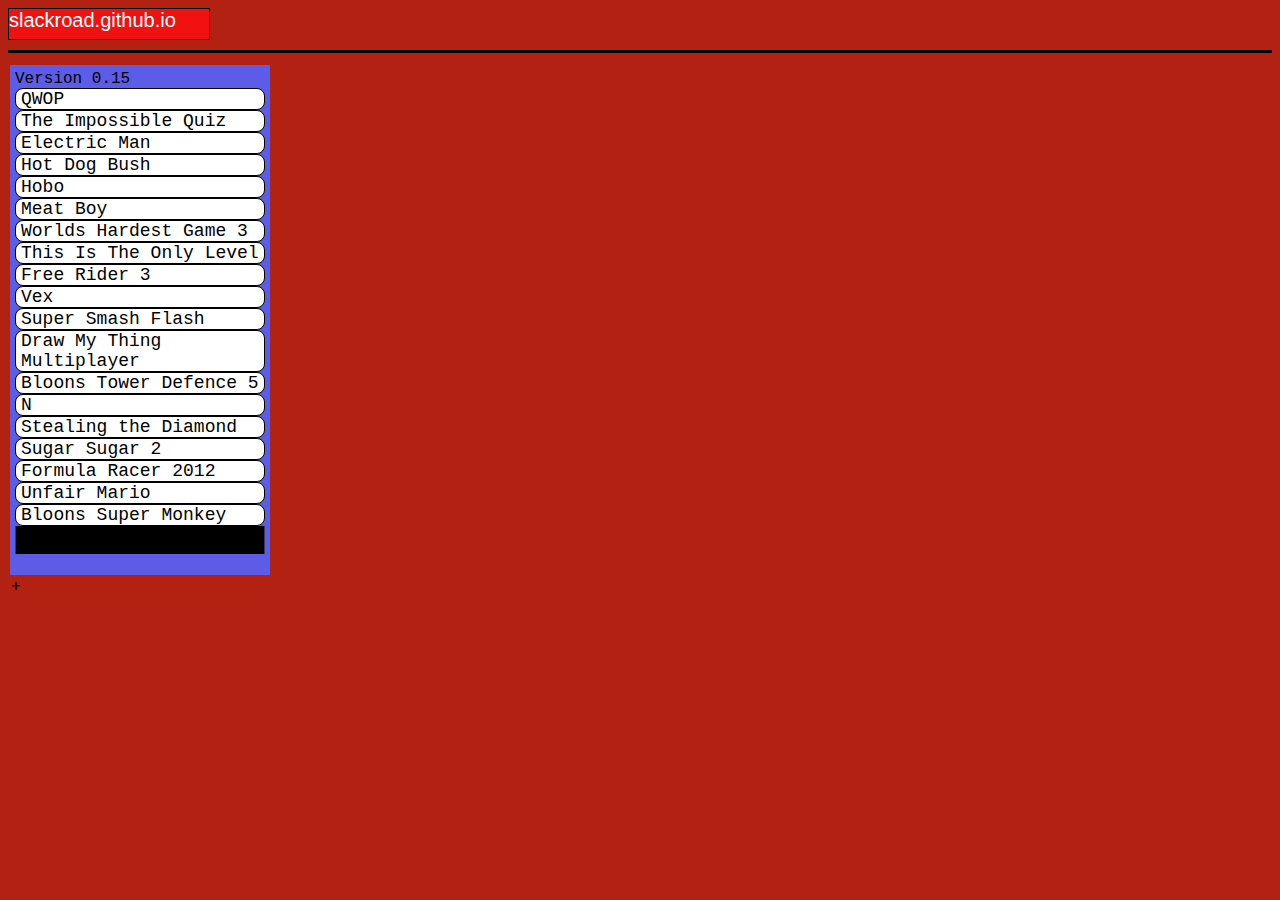
<file: index.html>
<html>
<head>
	<link rel="stylesheet" type="text/css" href="style.css">
	<script src="http://ajax.googleapis.com/ajax/libs/jquery/2.0.0/jquery.min.js"></script>
	<script src="myscript.js"></script> 

	<title> Ceratin Games </title>
</head>
<body>

<div class="title">
	slackroad.github.io
</div>

<div class="seperator"> 
	<!-- Nothing (just a seperator) -->
</div>
<table class="mainTable">
	<tr>
		<td class="contents">	
			<div class="wrapper">
					Version 0.15		
					<div id= "qwop" class="gameButton" onclick='startGame("http://play-qwop.com/games/qwop-new.swf")'> QWOP </div>
					<div id= "tiq" class="gameButton"  onclick='startGame("http://www8.agame.com/mirror/flash/t/The_impossible_quiz/theimpossiblequiz.swf?gp=1")'> The Impossible Quiz </div>

					<div id= "em2" class="gameButton"  onclick='startGame("http://www.flashgames247.com/misc-games/1032/electricman2.swf")'> Electric Man </div>

					<div id= "hdb" class="gameButton"  onclick='startGame("http://media.y8.com/system/contents/6101/original/hot-dog-bush-y8.swf?1320879242")'> Hot Dog Bush </div>

					<div id= "hobo" class="gameButton"  onclick='startGame("http://media.y8.com/system/contents/11849/original/hobobrawl1008.swf")'> Hobo </div>

					<div id= "mb" class="gameButton"  onclick='startGame("http://www8.agame.com/a10/meatboy/MeatBoy.swf?gp=1")'> Meat Boy </div>

					<div id= "whg3" class="gameButton"  onclick='startGame("http://www.addictinggames.com/newGames/puzzle-games/worldshardestgame3/worldshardestgame3.swf")'> Worlds Hardest Game 3</div>

					<div id= "titol" class="gameButton"  onclick='startGame("http://www.addictinggames.com/newGames/funny-games/thisistheonlylevel/thisistheonlylevel.swf")'> This Is The Only Level </div>

					<div id= "freerider3" class="gameButton" onclick='startGame("http://www.addictinggames.com/newGames/action-games/free-rider-3/free-rider-3.swf")'> Free Rider 3 </div>

					<div id= "vex" class="gameButton" onclick='startGame("http://www.addictinggames.com/newGames/action-games/vex/vex.swf")'> Vex</div>

					<div id="ssflash" class="gameButton" onclick='startGame("http://kdata1.com/swf/smashflash.swf")'>Super Smash Flash </div>

					<div id= "dmtm" class="gameButton" onclick='startGame("http://onemorelevel.com/static/mpgames/drawmything.swf")'>Draw My Thing Multiplayer</div>

					<div id= "BTD5" class="gameButton" onclick='startGame("http://cdn.spikedmath.com/math-games/games/btd_5.swf")'>Bloons Tower Defence 5</div>

					<div id= "N" class="gameButton" onclick='startGame("http://f1.silvergames.com/n-game.swf")'>N</div>

					<div id= "stealingthed" class="gameButton" onclick='startGame("http://www.addictinggames.com/newGames/puzzle-games/stealing-the-diamond/stealing-the-diamond.swf")'>Stealing the Diamond</div>

					<div id= "sugarsugar2" class="gameButton" onclick='startGame("http://www.addictinggames.com/newGames/puzzle-games/sugarsugar2/sugarsugar2.swf")'>Sugar Sugar 2</div>

					<div id= "formracer2012" class="gameButton" onclick='startGame("http://files.crazygames.com/formularacer2012.swf")'>Formula Racer 2012</div>

					<div id= "unfairmario" class="gameButton" onclick='startGame("http://playunfairmario.com/unfair-mario.swf")'>Unfair Mario</div>

					<div id= "bsupermonkey" class="gameButton" onclick='startGame("http://www.ninjakiwifiles.com/Games/gameswfs/bloonssupermonkey.swf?v=20130515-1")'>Bloons Super Monkey</div>

					<div id= "" class="gameButton" onclick='startGame("")'></div>

					<div id= "" class="gameButton" onclick='startGame("")'></div>

					<div id= "" class="gameButton" onclick='startGame("")'></div>

					<div id= "" class="gameButton" onclick='startGame("")'></div>

					<div id= "" class="gameButton" onclick='startGame("")'></div>

					<div id= "" class="gameButton" onclick='startGame("")'></div>

					<div id= "" class="gameButton" onclick='startGame("")'></div>

					<div id= "" class="gameButton" onclick='startGame("")'></div>

					<div id= "" class="gameButton" onclick='startGame("")'></div>

					<div id= "" class="gameButton" onclick='startGame("")'></div>

					<div id= "" class="gameButton" onclick='startGame("")'></div>

					<div id= "" class="gameButton" onclick='startGame("")'></div>

					<div id= "" class="gameButton" onclick='startGame("")'></div>

					<div id= "" class="gameButton" onclick='startGame("")'></div>

			</div>
			
		<td> 
			<div class="content" data-showing="false"></div>
		</td>
	</tr>
	<td> 
		<div class = "swfplus" onclick=" var link = prompt('Please put in your link for the game you want to play (.swf)', 'Link'); startGame(link)">+</div>
	</td>
</table>



</body>
</html>
</file>
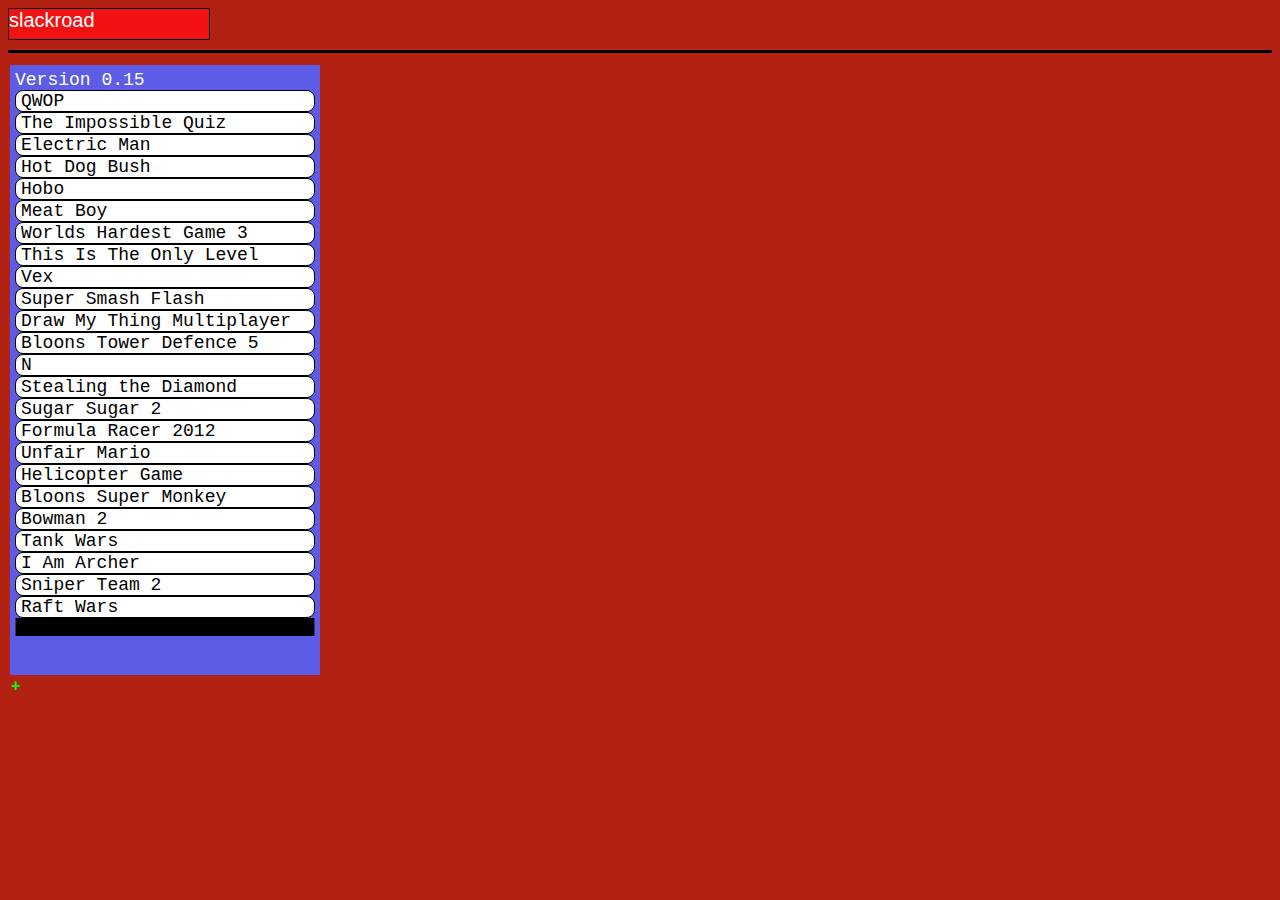
<file: ceratingames/index.html>
<html>
<head>
	<link rel="stylesheet" type="text/css" href="style.css">
	<script src="http://ajax.googleapis.com/ajax/libs/jquery/2.0.0/jquery.min.js"></script>
	<script src="myscript.js"></script> 

	<title> slackroad's website </title>
</head>
<body>

<div class="title">
	slackroad
</div>

<div class="seperator"> 
	<!-- Nothing (just a seperator) -->
</div>

<table class="mainTable">
	<tr>
		<td class="contents">	
			<div class="wrapper">
					Version 0.15		
					<div id= "qwop" class="gameButton" onclick='startGame("http://play-qwop.com/games/qwop-new.swf")'> QWOP </div>
					<div id= "tiq" class="gameButton"  onclick='startGame("http://www8.agame.com/mirror/flash/t/The_impossible_quiz/theimpossiblequiz.swf?gp=1")'> The Impossible Quiz </div>

					<div id= "em2" class="gameButton"  onclick='startGame("http://www.flashgames247.com/misc-games/1032/electricman2.swf")'> Electric Man </div>

					<div id= "hdb" class="gameButton"  onclick='startGame("http://media.y8.com/system/contents/6101/original/hot-dog-bush-y8.swf?1320879242")'> Hot Dog Bush </div>

					<div id= "hobo" class="gameButton"  onclick='startGame("http://media.y8.com/system/contents/11849/original/hobobrawl1008.swf")'> Hobo </div>

					<div id= "mb" class="gameButton"  onclick='startGame("http://www8.agame.com/a10/meatboy/MeatBoy.swf?gp=1")'> Meat Boy </div>

					<div id= "whg3" class="gameButton"  onclick='startGame("http://www.addictinggames.com/newGames/puzzle-games/worldshardestgame3/worldshardestgame3.swf")'> Worlds Hardest Game 3</div>

					<div id= "titol" class="gameButton"  onclick='startGame("http://www.addictinggames.com/newGames/funny-games/thisistheonlylevel/thisistheonlylevel.swf")'> This Is The Only Level </div>

					<div id= "vex" class="gameButton" onclick='startGame("http://www.addictinggames.com/newGames/action-games/vex/vex.swf")'> Vex</div>

					<div id="ssflash" class="gameButton" onclick='startGame("http://kdata1.com/swf/smashflash.swf")'>Super Smash Flash </div>

					<div id= "dmtm" class="gameButton" onclick='startGame("http://onemorelevel.com/static/mpgames/drawmything.swf")'>Draw My Thing Multiplayer</div>

					<div id= "BTD5" class="gameButton" onclick='startGame("http://cdn.spikedmath.com/math-games/games/btd_5.swf")'>Bloons Tower Defence 5</div>

					<div id= "N" class="gameButton" onclick='startGame("http://f1.silvergames.com/n-game.swf")'>N</div>

					<div id= "stealingthed" class="gameButton" onclick='startGame("http://www.addictinggames.com/newGames/puzzle-games/stealing-the-diamond/stealing-the-diamond.swf")'>Stealing the Diamond</div>

					<div id= "sugarsugar2" class="gameButton" onclick='startGame("http://www.addictinggames.com/newGames/puzzle-games/sugarsugar2/sugarsugar2.swf")'>Sugar Sugar 2</div>

					<div id= "formracer2012" class="gameButton" onclick='startGame("http://files.crazygames.com/formularacer2012.swf")'>Formula Racer 2012</div>

					<div id= "unfairmario" class="gameButton" onclick='startGame("http://playunfairmario.com/unfair-mario.swf")'>Unfair Mario</div>

					<div id= "helicoptergame" class="gameButton" onclick='startGame("http://www.addictinggames.com/newGames/action-games/helicoptergame/helicoptergame.swf")'>Helicopter Game</div>

					<div id= "bsupermonkey" class="gameButton" onclick='startGame("http://www.ninjakiwifiles.com/Games/gameswfs/bloonssupermonkey.swf?v=20130515-1")'>Bloons Super Monkey</div>

					<div id= "bowman2" class="gameButton" onclick='startGame("http://www.addictinggames.com/newGames/shooting-games/bowman2/bowman2.swf")'>Bowman 2</div>

					<div id= "tankwars" class="gameButton" onclick='startGame("http://www.addictinggames.com/newGames/shooting-games/tankwars/tankwars.swf")'>Tank Wars</div>

					<div id= "iamarcher" class="gameButton" onclick='startGame("http://www.addictinggames.com/newGames/shooting-games/iamarcher/iamarcher.swf")'>I Am Archer</div>

					<div id= "sniperteam2" class="gameButton" onclick='startGame("http://www.addictinggames.com/newGames/shooting-games/sniperteam2/sniperteam2.swf")'>Sniper Team 2</div>

					<div id= "raftwars" class="gameButton" onclick='startGame("http://www.addictinggames.com/newGames/shooting-games/raftwars/raftwars.swf")'>Raft Wars</div>

					<div id= "" class="gameButton" onclick='startGame("")'></div>

					<div id= "" class="gameButton" onclick='startGame("")'></div>

					<div id= "" class="gameButton" onclick='startGame("")'></div>

					<div id= "" class="gameButton" onclick='startGame("")'></div>

					<div id= "" class="gameButton" onclick='startGame("")'></div>

					<div id= "" class="gameButton" onclick='startGame("")'></div>

					<div id= "" class="gameButton" onclick='startGame("")'></div>

					<div id= "" class="gameButton" onclick='startGame("")'></div>

					<div id= "" class="gameButton" onclick='startGame("")'></div>

			</div>
			
		<td> 
			<div class="content" data-showing="false"></div>
		</td>
	</tr>
	<td> 
		<div class = "swfplus" onclick=" var link = prompt('Please put in your link for the game you want to play (.swf)', 'Link'); startGame(link)">+</div>
	</td>
</table>



</body>
</html>
</file>
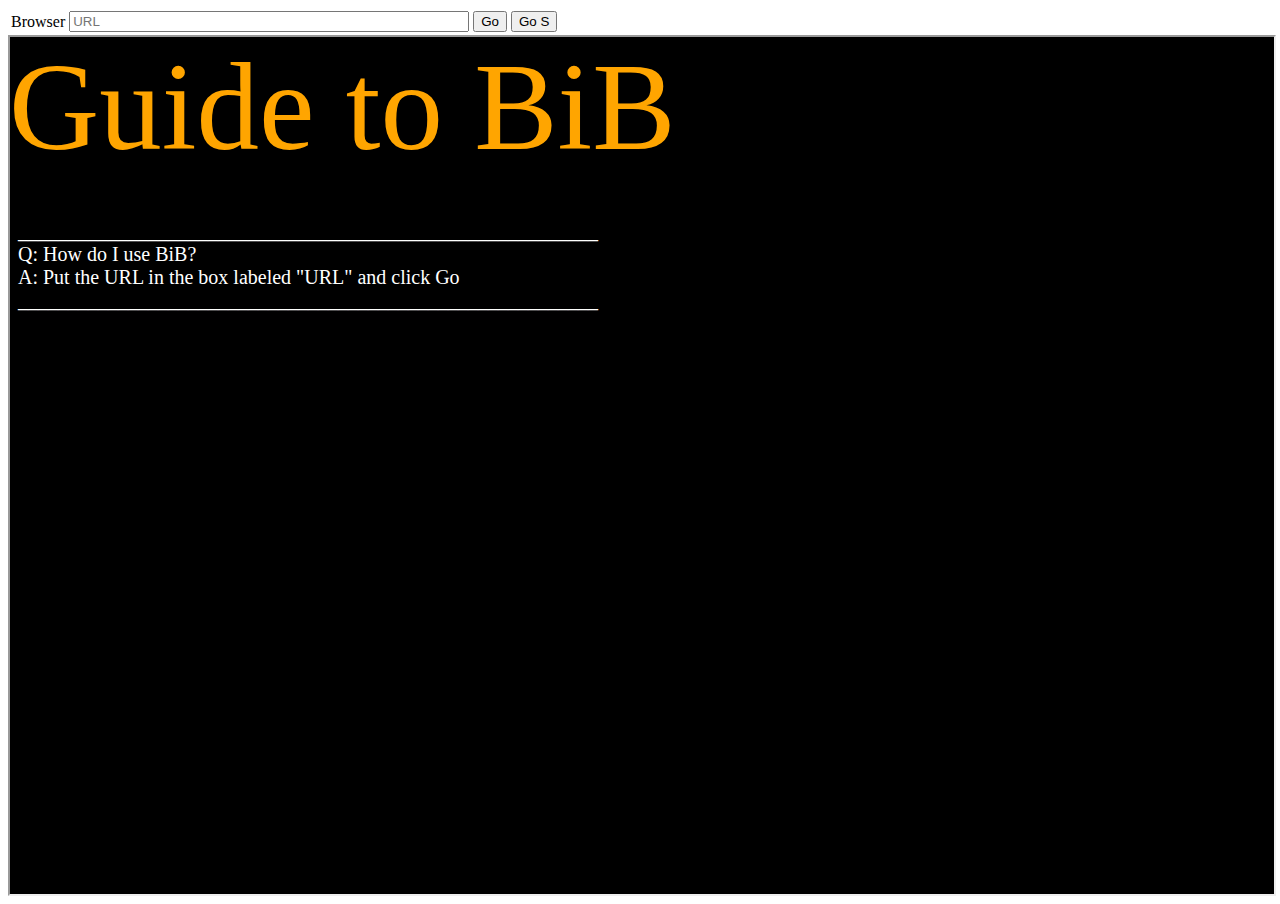
<file: iframetest/index.html>
<html>
<head>
	<link rel="stylesheet" type="text/css" href="style.css">
	<script src="http://ajax.googleapis.com/ajax/libs/jquery/2.0.0/jquery.min.js"></script>
	<script src="script.js"></script> 

	<title> Browser in Browser (BiB)</title>
</head>
<body>
<table> 
<tr> 
	<td>
		<div height="50" width="50" onclick="whichBrowser()"> Browser</div>
	</td>
	<td> 
		<input placeholder="URL" class="urlbox">
	</td>
	<td> 
		<button class="urlsearch" onclick="urlSearch()"> Go</button>
	</td>
	<td> 
		<button class="urlsearchs" onclick="urlSearchWithS()"> Go S</button>
	</td>
</tr>
</table>
<iframe src="http://slackroad.github.io/iframetest/help.html" class="browser" id="browser" width="100%" height="97%"> </iframe>
</body>
</html>
</file>
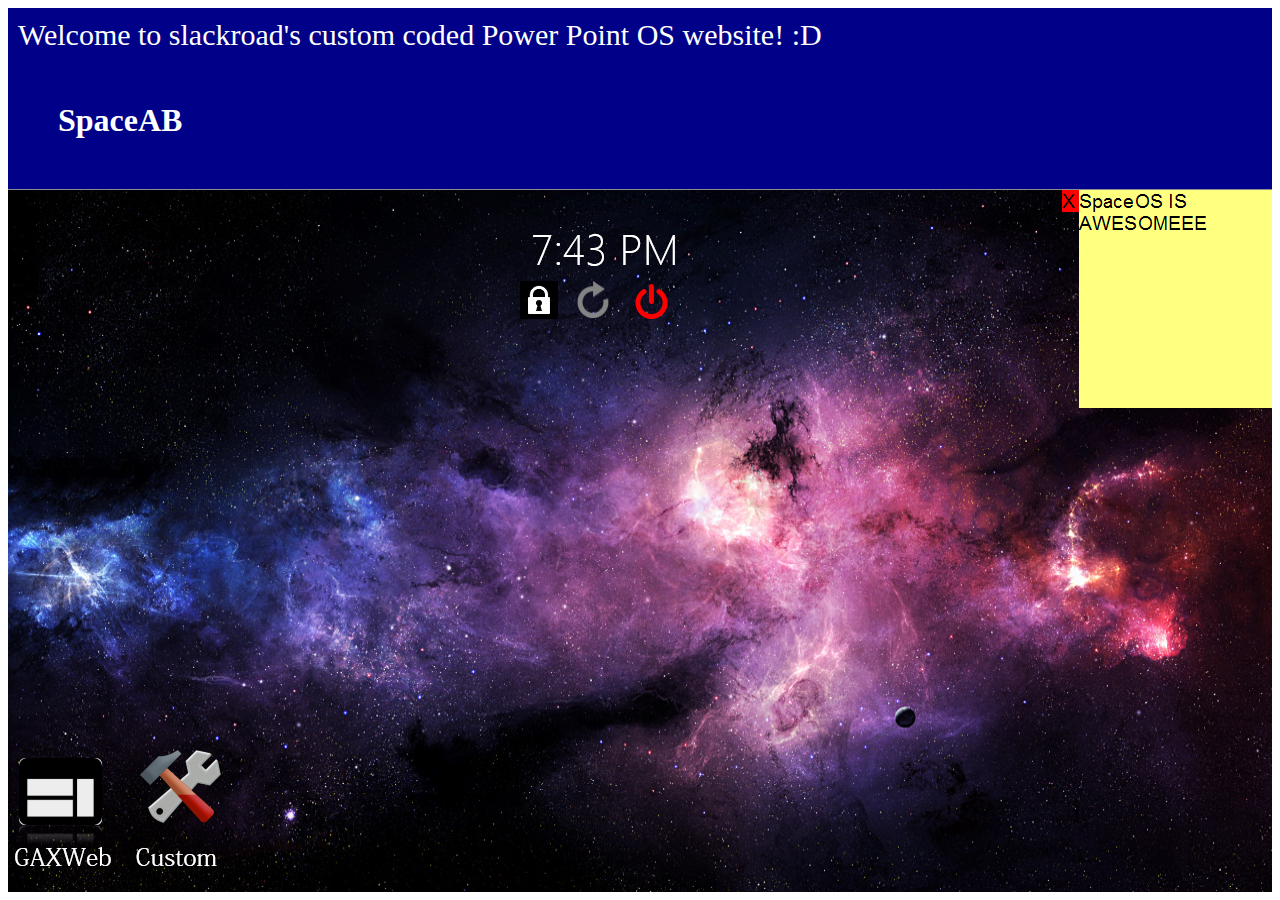
<file: pptos/index.html>
<html>
<head>
	<link rel="stylesheet" type="text/css" href="style.css">
	<script src="http://ajax.googleapis.com/ajax/libs/jquery/2.0.0/jquery.min.js"></script>
	<script src="script.js"></script> 

	<title> PPTOS slackroad</title>
</head>
<body>
<div class="wrapper">
	<div class="content"> 
		<div class="welcome"> 
			Welcome to slackroad's custom coded Power Point OS website! :D
		</div>

		<div class="SpaceAB"> 
			<h1 class="SpaceABH1">SpaceAB</h1>
			<img src="desktopscreenshotsos.PNG"></img>
			<div class="sabdssc"> Desktop Space AB</p>
			<img src="gaxbrowserscreenshotsos.PNG"></img>
			<div class="sabgaxbssc"> GAX Browser Space AB</p>
			<a href="SpaceAB.ppsm" class="downloadspaceab" onclick="return addOneToDownloads()">Click Me To Download</a>
			<div class="dfsab">Downloads: </div>
		</div>
	</div>
</div>
</body>
</html>
</file>
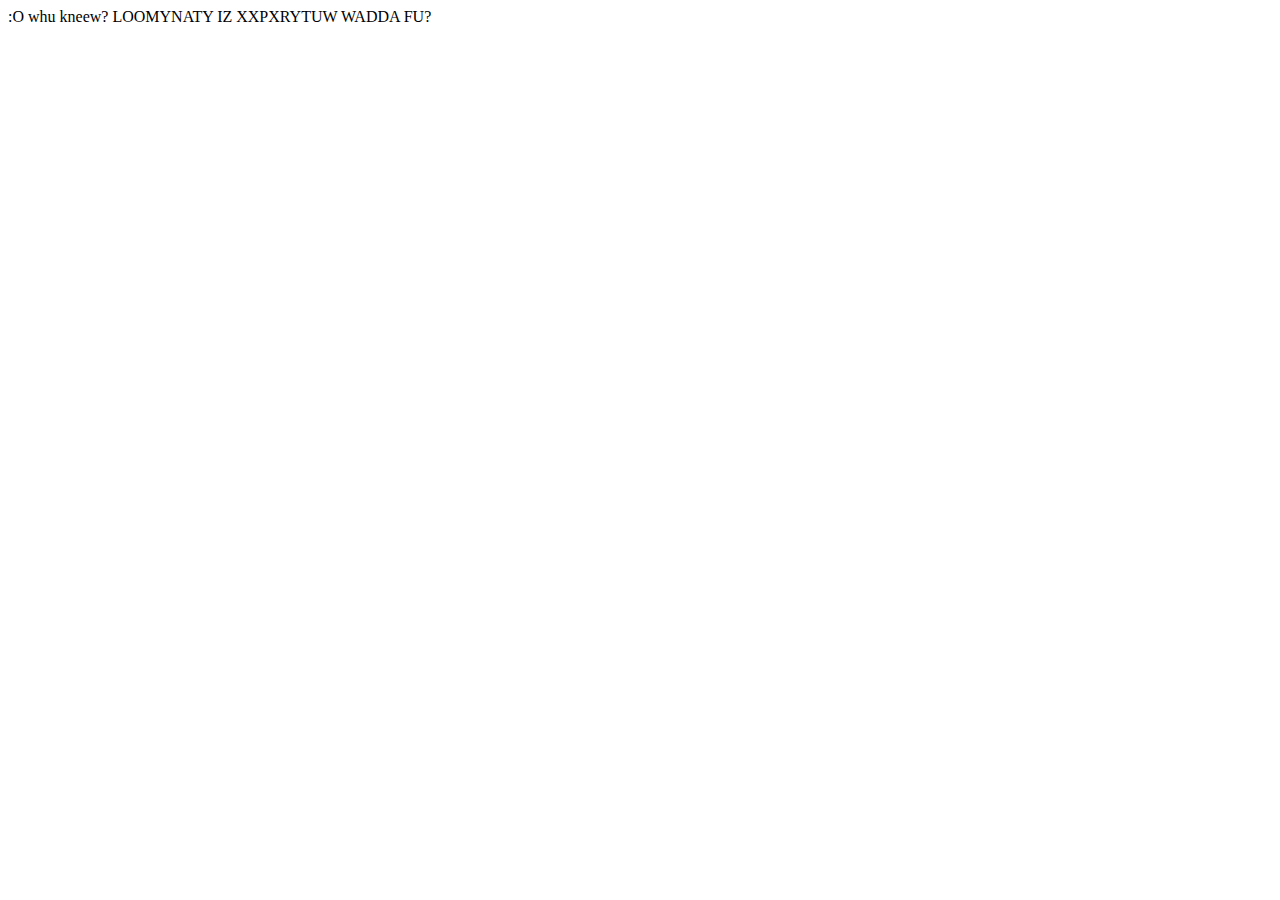
<file: illuminati.html>
<html> 
<head> 
<title> loominati = xxpxrytuw :O</title>
<style> 
.whoa{font-size="30px";}
</style>
</head>
<body> 
  <div class="whoa"> :O whu kneew? LOOMYNATY IZ XXPXRYTUW WADDA FU?</div>
</body
</html>
</file>
<file: style.css>
*{
	 font-family: Courier New;
	 overflow-x:hidden;
}

body{
	background-color: #B22111;
}

.title{
	background-color: #F11111;
	color: #FFFFFF;
	width: 200px;
	height: 30px;
	font-family: "Verdana", Verdana, sans-serif;
	font-size: 20;
	border: solid black 1.8px;
}

.wrapper{
	height : 500px;
	overflow-y: scroll;
}
.seperator{
	margin-top: 10px;
	margin-bottom: 10px;
	background-color: black;
	width:1920px;
	height:3px;
	position: relative;
}

.contents{
	width: 250px;
	background-color: #5C5CE6;
	padding: 5px;
}

.game{
	border: 1.5px solid black;
}	

.mainTable{
	//border : 2px solid white;
	width : 100%;
}

.mainTable tr{
	//border : 2px solid white;
}

.mainTable td{
	//border : 2px solid white;
}

.gameButton{
 background: #ffffff;
 border-radius: 8px;
 color: #000000;
 font-size: 18px;
 padding: 0px 5px 0px 5px;
 border: solid #000000 1px;
 text-decoration: none;
 width : auto;
}

.gameButton:hover{
 background-color:#FFFF00;
}

.
</file>
<file: ceratingames/style.css>
*{
	 font-family: Courier New;
	 overflow-x:hidden;
}

body{
	background-color: #B22111;
}

.title{
	background-color: #F11111;
	color: #FFFFFF;
	width: 200px;
	height: 30px;
	font-family: "Verdana", Verdana, sans-serif;
	font-size: 20;
	border: solid black 1.8px;
}

.wrapper{
	height : 600px;
	overflow-y: scroll;
}
.seperator{
	margin-top: 10px;
	margin-bottom: 10px;
	background-color: black;
	width:1920px;
	height:3px;
	position: relative;
}

.contents{
	width: 300px;
	background-color: #5C5CE6;
	padding: 5px;
	color:white;
	font-size: 18;
}

.game{
}	

.mainTable{
	//border : 2px solid white;
	width : 100%;
}

.mainTable tr{
	//border : 2px solid white;
}

.mainTable td{
	//border : 2px solid white;
	-webkit-touch-callout: none;
	-webkit-user-select: none;
	-khtml-user-select: none;
	-moz-user-select: none;
	-ms-user-select: none;
	user-select: none;
}

.swfplus{
 color:lime;
 font-weight: bold;
}
.gameButton{
 background: #ffffff;
 border-radius: 8px;
 color: #000000;
 font-size: 18px;
 padding: 0px 5px 0px 5px;
 border: solid #000000 1px;
 text-decoration: none;
 width : auto;
}

.gameButton:hover{
 background-color:#FFFF99;
}


::-webkit-scrollbar-track
{
	-webkit-box-shadow: inset 0 0 6px rgba(0,0,0,0.3);
	background-color: #F5F5F5;
	border-radius: 10px;
}

::-webkit-scrollbar
{
	width: 10px;
	background-color: #F5F5F5;
}

::-webkit-scrollbar-thumb
{
	border-radius: 10px;
	background-image: -webkit-gradient(linear,
									   left bottom,
									   left top,
									   color-stop(0.44, rgb(122,153,217)),
									   color-stop(0.72, rgb(73,125,189)),
									   color-stop(0.86, rgb(28,58,148)));
}
</file>
<file: iframetest/style.css>
.browser{
	overflow-y: hidden;
	overflow-x: hidden;
}

.urlbox{
	width: 400px;
}
</file>
<file: pptos/style.css>
.title{
	font-size: 30px;
}

.content{
	background-color: #000088;
	height: 100%;
	width: 100%;
	overflow-x: hidden;
	overflow-y: scroll;
}

.welcome{
	font-size:30px;
	color: white;
	margin: 10px;
}

.SpaceABH1{
	color:white;
	margin:50px;
}

.sabdssc{
	color:white;
	font-size: 24px;
}

.sabgaxbssc{
	color:white;
	font-size: 24px;
}

.downloadspaceab{
	color:green;
}






::-webkit-scrollbar-track
{
	-webkit-box-shadow: inset 0 0 6px rgba(0,0,0,0.3);
	background-color: #F5F5F5;
	border-radius: 10px;
}

::-webkit-scrollbar
{
	width: 10px;
	background-color: #F5F5F5;
}

::-webkit-scrollbar-thumb
{
	border-radius: 10px;
	background-image: -webkit-gradient(linear,
									   left bottom,
									   left top,
									   color-stop(0.44, rgb(122,153,217)),
									   color-stop(0.72, rgb(73,125,189)),
									   color-stop(0.86, rgb(28,58,148)));
}
</file>
